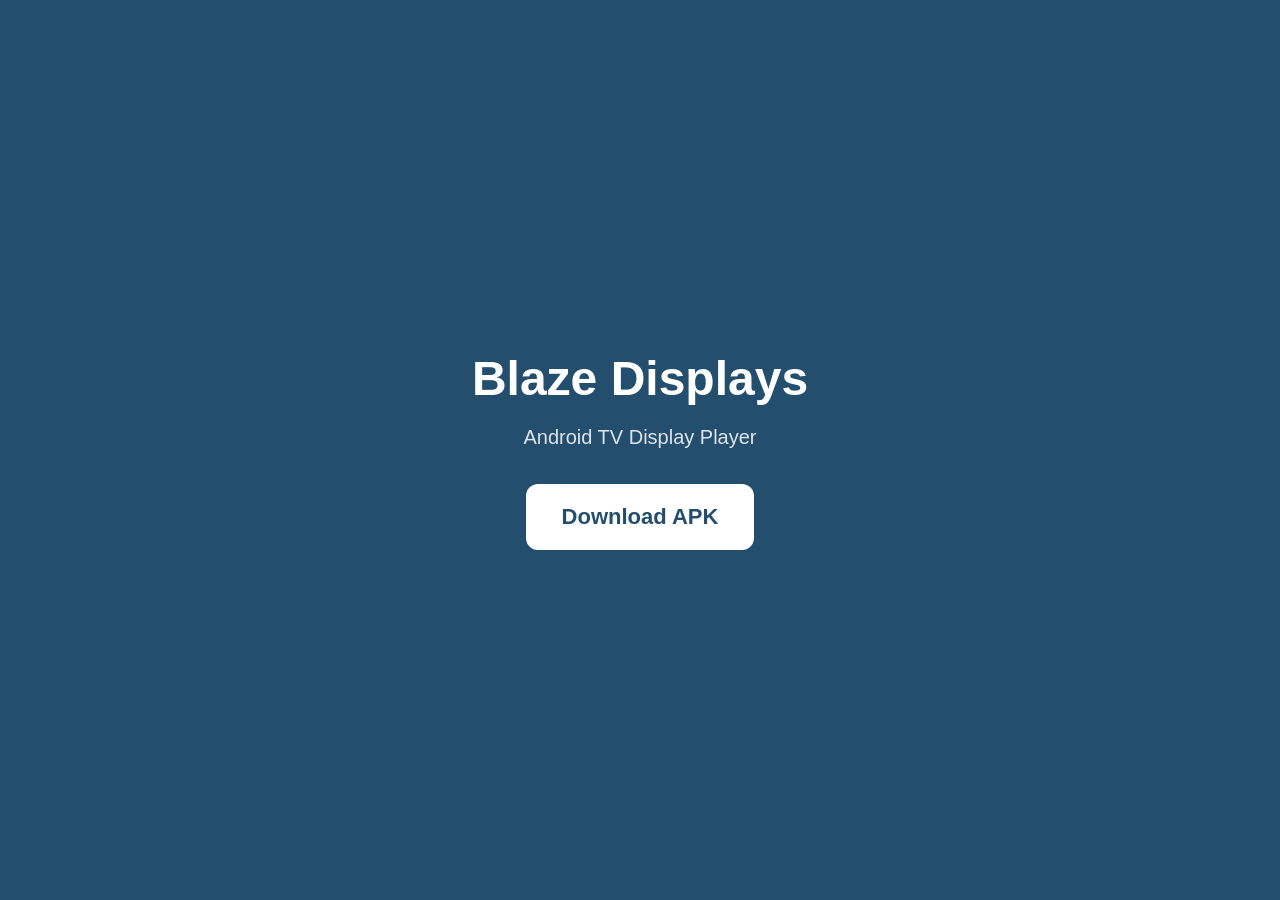
<file: apk/index.html>
<!DOCTYPE html>
<html lang="en">
<head>
  <meta charset="UTF-8">
  <meta name="viewport" content="width=device-width, initial-scale=1.0">

  <title>Blaze Displays</title>

  <style>
    body {
      margin: 0;
      min-height: 100vh;
      display: flex;
      align-items: center;
      justify-content: center;
      background: #244e6e;
      color: white;
      font-family: Arial, Helvetica, sans-serif;
      text-align: center;
    }

    .container {
      padding: 40px;
    }

    h1 {
      font-size: 48px;
      margin: 0 0 15px;
    }

    p {
      font-size: 20px;
      opacity: 0.85;
      margin-bottom: 35px;
    }

    .download {
      display: inline-block;
      padding: 20px 36px;
      background: white;
      color: #244e6e;
      text-decoration: none;
      font-size: 22px;
      font-weight: bold;
      border-radius: 12px;
    }

    .download:focus,
    .download:hover {
      transform: scale(1.05);
      outline: 4px solid rgba(255,255,255,0.4);
    }
  </style>
</head>

<body>

  <div class="container">
    <h1>Blaze Displays</h1>

    <p>Android TV Display Player</p>

    <a class="download" href="Blaze-Displays-1.3.0.apk">
      Download APK
    </a>
  </div>

</body>
</html>
</file>
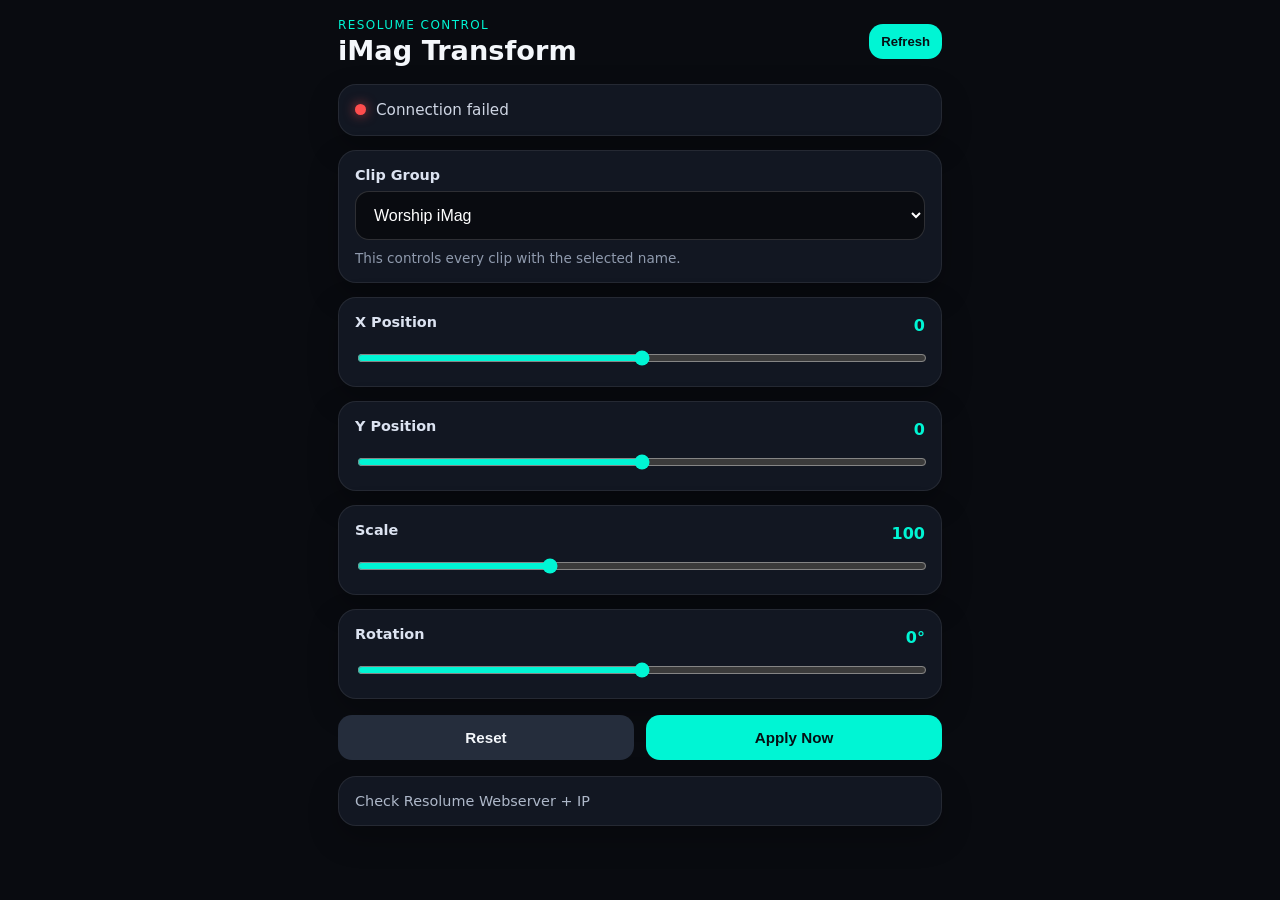
<file: imag.html>
<!-- imag.html -->
<!doctype html>
<html lang="en">
<head>
  <meta charset="UTF-8" />
  <meta name="viewport" content="width=device-width, initial-scale=1.0" />
  <title>iMag Control</title>
  <link rel="stylesheet" href="imag.css" />
</head>

<body>
  <main class="page">
    <header class="header">
      <div>
        <p class="eyebrow">Resolume Control</p>
        <h1>iMag Transform</h1>
      </div>

      <button id="refreshBtn" class="small-btn">Refresh</button>
    </header>

    <section class="status-card">
      <div class="status-dot" id="statusDot"></div>
      <span id="statusText">Connecting to Resolume...</span>
    </section>

    <section class="selector-card">
      <label for="clipSelect">Clip Group</label>
      <select id="clipSelect">
        <option>Worship iMag</option>
        <option>Message iMag</option>
        <option>Next Steps iMag</option>
        <option>Kids iMag</option>
        <option>Extra iMag</option>
      </select>

      <p class="hint">
        This controls every clip with the selected name.
      </p>
    </section>

    <section class="mobile-pad">
  <div class="lever-zone">
    <div class="mini-lever">
      <label>Scale</label>
      <input id="scaleLever" type="range" min="0" max="300" step="1" value="100" orient="vertical">
    </div>

    <div class="mini-lever">
      <label>Rotate</label>
      <input id="rotationLever" type="range" min="-180" max="180" step="1" value="0" orient="vertical">
    </div>
  </div>

  <div class="joystick-zone">
    <div id="joystick" class="joystick">
      <div id="joystickKnob" class="joystick-knob"></div>
    </div>
    <p class="joystick-label">Position</p>
  </div>
</section>

    <section class="controls">

      <div class="control-card">
        <div class="control-top">
          <label>X Position</label>
          <span id="xValue">0</span>
        </div>
<input id="xPos" type="range" min="-1920" max="1920" step="1" value="0">
      </div>

      <div class="control-card">
        <div class="control-top">
          <label>Y Position</label>
          <span id="yValue">0</span>
        </div>
<input id="yPos" type="range" min="-1080" max="1080" step="1" value="0">
      </div>

      <div class="control-card">
        <div class="control-top">
          <label>Scale</label>
          <span id="scaleValue">1</span>
        </div>
<input id="scale" type="range" min="0" max="300" step="1" value="100">      </div>

      <div class="control-card">
        <div class="control-top">
          <label>Rotation</label>
          <span id="rotationValue">0°</span>
        </div>
        <input id="rotation" type="range" min="-180" max="180" step="1" value="0">
      </div>

    </section>

    <section class="button-row">
      <button id="resetBtn">Reset</button>
      <button id="applyBtn">Apply Now</button>
    </section>

    <section class="log-card">
      <p id="matchText">No clips scanned yet.</p>
    </section>
  </main>

<script>
  const RESOLUME_BASE = "http://192.168.50.152:8080/api/v1";

  const FADE_DURATION = 200;
  const FADE_STEPS = 20;

  const clipSelect = document.getElementById("clipSelect");
  const refreshBtn = document.getElementById("refreshBtn");
  const applyBtn = document.getElementById("applyBtn");
  const resetBtn = document.getElementById("resetBtn");

  const statusDot = document.getElementById("statusDot");
  const statusText = document.getElementById("statusText");
  const matchText = document.getElementById("matchText");

  const DEFAULTS = {
    "Worship iMag": { x: 53, y: 216, scale: 126.98, rotation: 0 },
    "Message iMag": { x: 82, y: 294, scale: 137.42, rotation: 0 },
    "Next Steps iMag": { x: 64, y: 172, scale: 137.42, rotation: 0 },
    "Kids iMag": { x: 0, y: 220, scale: 120.82, rotation: 0 },
    "Extra iMag": { x: 82, y: 294, scale: 137.42, rotation: 0 }
};

function applyDefaultsForGroup(groupName) {
  const preset = DEFAULTS[groupName];
  if (!preset) return;

  sliders.x.value = preset.x;
  sliders.y.value = preset.y;
  sliders.scale.value = preset.scale;
  sliders.rotation.value = preset.rotation;

  updateLabels();
  syncMobileControlsFromSliders();

  console.log("Loaded defaults for:", groupName, preset);
}

  const sliders = {
    x: document.getElementById("xPos"),
    y: document.getElementById("yPos"),
    scale: document.getElementById("scale"),
    rotation: document.getElementById("rotation")
  };

  const labels = {
    x: document.getElementById("xValue"),
    y: document.getElementById("yValue"),
    scale: document.getElementById("scaleValue"),
    rotation: document.getElementById("rotationValue")
  };

  let matchedClips = [];
  let isAnimating = false;

  function setStatus(ok, text) {
    statusDot.classList.toggle("online", ok);
    statusDot.classList.toggle("offline", !ok);
    statusText.textContent = text;
  }

  function updateLabels() {
    labels.x.textContent = sliders.x.value;
    labels.y.textContent = sliders.y.value;
    labels.scale.textContent = sliders.scale.value;
    labels.rotation.textContent = `${sliders.rotation.value}°`;
  }

  async function apiGet(path) {
    const res = await fetch(`${RESOLUME_BASE}${path}`);

    if (!res.ok) {
      const text = await res.text();
      throw new Error(`GET ${path} failed: ${text}`);
    }

    return await res.json();
  }

  async function apiPut(path, value) {
    const res = await fetch(`${RESOLUME_BASE}${path}`, {
      method: "PUT",
      headers: { "Content-Type": "application/json" },
      body: JSON.stringify({ value: Number(value) })
    });

    if (!res.ok) {
      const text = await res.text();
      throw new Error(`PUT ${path} failed: ${text}`);
    }

    return true;
  }

  function sleep(ms) {
    return new Promise(resolve => setTimeout(resolve, ms));
  }

  function lerp(start, end, t) {
    return start + (end - start) * t;
  }

  function smoothstep(t) {
    return t * t * (3 - 2 * t);
  }

  function getName(obj) {
    if (!obj) return "";
    if (typeof obj.name === "string") return obj.name;
    if (obj.name?.value) return obj.name.value;
    return "";
  }

  function getTransformParams(clip) {
    const params = clip?.video?.effects?.[0]?.params;

    if (!params) return null;

    return {
      x: params["Position X"],
      y: params["Position Y"],
      scale: params["Scale"],
      rotation: params["Rotation Z"]
    };
  }

  async function updateParam(paramObj, value) {
    if (!paramObj?.id) {
      console.error("Missing parameter ID:", paramObj);
      throw new Error("Parameter has no ID");
    }

    await apiPut(`/parameter/by-id/${paramObj.id}`, value);
  }

  async function animateParam(paramObj, fromValue, toValue) {
    const start = Number(fromValue);
    const end = Number(toValue);

    if (Number.isNaN(start) || Number.isNaN(end)) return;
    if (start === end) return;

    for (let i = 1; i <= FADE_STEPS; i++) {
      const t = i / FADE_STEPS;
      const eased = smoothstep(t);
      const value = lerp(start, end, eased);

      await updateParam(paramObj, value);
      await sleep(FADE_DURATION / FADE_STEPS);
    }
  }

  async function scanClips() {
    try {
      setStatus(false, "Scanning Resolume...");

      const comp = await apiGet("/composition");
      matchedClips = [];

      const layers = comp.layers || [];

      for (let layerIndex = 0; layerIndex < layers.length; layerIndex++) {
        const clips = layers[layerIndex].clips || [];

        for (let clipIndex = 0; clipIndex < clips.length; clipIndex++) {
          const clip = clips[clipIndex];

          if (getName(clip) === clipSelect.value) {
            const layerNumber = layerIndex + 1;
            const clipNumber = clipIndex + 1;
            const path = `/composition/layers/${layerNumber}/clips/${clipNumber}`;

            matchedClips.push({
              name: clipSelect.value,
              layer: layerNumber,
              clip: clipNumber,
              path
            });
          }
        }
      }

      setStatus(true, "Connected to Resolume");

      matchText.textContent = matchedClips.length
        ? `Found ${matchedClips.length} clip(s). Loaded values from first clip.`
        : `No clips found`;

      console.log("Matched clips:", matchedClips);

      if (matchedClips.length) {
  await loadCurrentValuesFromFirstClip();
} else {
  applyDefaultsForGroup(clipSelect.value);
}

    } catch (err) {
      console.error(err);
      matchedClips = [];
      setStatus(false, "Connection failed");
      matchText.textContent = "Check Resolume Webserver + IP";
    }
  }

  async function loadCurrentValuesFromFirstClip() {
    const firstClip = matchedClips[0];
    if (!firstClip) return;

    const freshClip = await apiGet(firstClip.path);
    const params = getTransformParams(freshClip);

    if (!params) {
      console.warn("No transform params found on first clip");
      return;
    }

    sliders.x.value = Number(params.x.value);
    sliders.y.value = Number(params.y.value);
    sliders.scale.value = Number(params.scale.value);
    sliders.rotation.value = Number(params.rotation.value);

    updateLabels();
    syncMobileControlsFromSliders();

    console.log("Loaded current values from first clip:", {
      x: params.x.value,
      y: params.y.value,
      scale: params.scale.value,
      rotation: params.rotation.value
    });
  }

  async function updateOneClip(match) {
    const freshClip = await apiGet(match.path);
    const params = getTransformParams(freshClip);

    if (!params) {
      throw new Error("No transform params found");
    }

    await Promise.all([
      animateParam(params.x, params.x.value, sliders.x.value),
      animateParam(params.y, params.y.value, sliders.y.value),
      animateParam(params.scale, params.scale.value, sliders.scale.value),
      animateParam(params.rotation, params.rotation.value, sliders.rotation.value)
    ]);

    console.log("✅ Smooth updated clip:", match.name);
  }

  async function applyValues() {
    if (isAnimating) return;

    if (!matchedClips.length) {
      await scanClips();
    }

    if (!matchedClips.length) return;

    isAnimating = true;

    try {
      for (const clip of matchedClips) {
        await updateOneClip(clip);
      }

      matchText.textContent = `Smooth updated ${matchedClips.length} clip(s)`;

    } catch (err) {
      console.error(err);
      matchText.textContent = "Update failed — check console";
    } finally {
      isAnimating = false;
    }
  }

async function resetValues() {
  applyDefaultsForGroup(clipSelect.value);
  await applyValues();
}

  Object.values(sliders).forEach(slider => {
slider.addEventListener("input", () => {
  updateLabels();
  clearTimeout(slider._timer);
  slider._timer = setTimeout(() => {
    applyValues();
  }, 120);
});

    slider.addEventListener("change", () => {
      updateLabels();
      applyValues();
    });
  });


  const joystick = document.getElementById("joystick");
const joystickKnob = document.getElementById("joystickKnob");
const scaleLever = document.getElementById("scaleLever");
const rotationLever = document.getElementById("rotationLever");

let joystickActive = false;

function syncMobileControlsFromSliders() {
  if (scaleLever) scaleLever.value = sliders.scale.value;
  if (rotationLever) rotationLever.value = sliders.rotation.value;
}

function moveJoystick(clientX, clientY) {
  if (!joystick || !joystickKnob) return;

  const rect = joystick.getBoundingClientRect();
  const radius = rect.width / 2;
  const centerX = rect.left + radius;
  const centerY = rect.top + radius;

  let dx = clientX - centerX;
  let dy = clientY - centerY;

  const distance = Math.sqrt(dx * dx + dy * dy);
  const maxDistance = radius - 29;

  if (distance > maxDistance) {
    dx = (dx / distance) * maxDistance;
    dy = (dy / distance) * maxDistance;
  }

  joystickKnob.style.transform = `translate(calc(-50% + ${dx}px), calc(-50% + ${dy}px))`;

  const xMin = Number(sliders.x.min);
  const xMax = Number(sliders.x.max);
  const yMin = Number(sliders.y.min);
  const yMax = Number(sliders.y.max);

const SENSITIVITY = 0.35; // lower = slower, smoother

const xNorm = (dx / maxDistance) * SENSITIVITY;
const yNorm = (dy / maxDistance) * SENSITIVITY;

sliders.x.value = Math.round(xNorm * Math.max(Math.abs(xMin), Math.abs(xMax)));
sliders.y.value = Math.round(yNorm * Math.max(Math.abs(yMin), Math.abs(yMax)));

  updateLabels();

clearTimeout(joystick._timer);
joystick._timer = setTimeout(() => {
  applyValues();
}, 30);
}

function centerJoystick() {
  if (!joystickKnob) return;
  joystickKnob.style.transform = "translate(-50%, -50%)";
}

if (joystick) {
  joystick.addEventListener("pointerdown", e => {
    joystickActive = true;
    joystick.setPointerCapture(e.pointerId);
    moveJoystick(e.clientX, e.clientY);
  });

  joystick.addEventListener("pointermove", e => {
    if (!joystickActive) return;
    moveJoystick(e.clientX, e.clientY);
  });

  joystick.addEventListener("pointerup", e => {
    joystickActive = false;
    centerJoystick();
    applyValues();
  });

  joystick.addEventListener("pointercancel", () => {
    joystickActive = false;
    centerJoystick();
  });
}

if (scaleLever) {
  scaleLever.addEventListener("input", () => {
    sliders.scale.value = scaleLever.value;
    updateLabels();
  });

  scaleLever.addEventListener("change", () => {
    sliders.scale.value = scaleLever.value;
    applyValues();
  });
}

if (rotationLever) {
  rotationLever.addEventListener("input", () => {
    sliders.rotation.value = rotationLever.value;
    updateLabels();
  });

  rotationLever.addEventListener("change", () => {
    sliders.rotation.value = rotationLever.value;
    applyValues();
  });
}

  clipSelect.addEventListener("change", scanClips);
  refreshBtn.addEventListener("click", scanClips);
  applyBtn.addEventListener("click", applyValues);
  resetBtn.addEventListener("click", resetValues);

  updateLabels();
  scanClips();
</script>
</body>
</html>
</file>
<file: imag.css>
/* imag.css */

* {
  box-sizing: border-box;
}

body {
  margin: 0;
  background: #090b10;
  color: #f4f7fb;
  font-family: Inter, system-ui, -apple-system, BlinkMacSystemFont, "Segoe UI", sans-serif;
}

.page {
  width: min(100%, 640px);
  margin: 0 auto;
  padding: 18px;
}

.header {
  display: flex;
  justify-content: space-between;
  align-items: center;
  gap: 12px;
  margin-bottom: 18px;
}

.eyebrow {
  margin: 0 0 4px;
  color: #00f5d4;
  font-size: 0.75rem;
  text-transform: uppercase;
  letter-spacing: 0.12em;
}

h1 {
  margin: 0;
  font-size: 1.7rem;
  line-height: 1.1;
}

.status-card,
.selector-card,
.control-card,
.log-card {
  background: #121722;
  border: 1px solid rgba(255,255,255,0.08);
  border-radius: 18px;
  padding: 16px;
  box-shadow: 0 12px 30px rgba(0,0,0,0.25);
}

.status-card {
  display: flex;
  align-items: center;
  gap: 10px;
  margin-bottom: 14px;
  color: #cfd6e4;
  font-size: 0.95rem;
}

.status-dot {
  width: 11px;
  height: 11px;
  border-radius: 999px;
  background: #ff4d4d;
  box-shadow: 0 0 12px rgba(255,77,77,0.7);
}

.status-dot.online {
  background: #00f5d4;
  box-shadow: 0 0 14px rgba(0,245,212,0.8);
}

.status-dot.offline {
  background: #ff4d4d;
}

.selector-card {
  margin-bottom: 14px;
}

label {
  display: block;
  font-size: 0.9rem;
  color: #dce3f1;
  font-weight: 700;
  margin-bottom: 8px;
}

select {
  width: 100%;
  background: #090b10;
  color: #fff;
  border: 1px solid rgba(255,255,255,0.15);
  border-radius: 14px;
  padding: 14px;
  font-size: 1rem;
  outline: none;
}

.hint {
  margin: 10px 0 0;
  color: #8f9aad;
  font-size: 0.85rem;
}

.controls {
  display: grid;
  gap: 14px;
}

.control-top {
  display: flex;
  justify-content: space-between;
  align-items: center;
}

.control-top span {
  color: #00f5d4;
  font-weight: 800;
  font-variant-numeric: tabular-nums;
}

input[type="range"] {
  width: 100%;
  margin-top: 12px;
  accent-color: #00f5d4;
}

.button-row {
  display: grid;
  grid-template-columns: 1fr 1fr;
  gap: 12px;
  margin: 16px 0;
}

button,
.small-btn {
  border: none;
  border-radius: 14px;
  padding: 14px 16px;
  background: #00f5d4;
  color: #061014;
  font-weight: 900;
  font-size: 0.95rem;
  cursor: pointer;
}

.small-btn {
  padding: 10px 12px;
  font-size: 0.82rem;
}

#resetBtn {
  background: #252d3c;
  color: #f4f7fb;
}

button:active {
  transform: scale(0.98);
}

.log-card {
  color: #aeb8c9;
  font-size: 0.9rem;
}

.log-card p {
  margin: 0;
}

@media (max-width: 420px) {
  .page {
    padding: 14px;
  }

  h1 {
    font-size: 1.45rem;
  }

  .button-row {
    grid-template-columns: 1fr;
  }
}

.mobile-pad {
  display: none;
}

@media (max-width: 900px) {
  .page {
    max-width: 100%;
    padding: 10px;
  }

  .header,
  .status-card,
  .selector-card {
    margin-bottom: 8px;
  }

  .controls {
    display: none;
  }

  .mobile-pad {
    display: grid;
    grid-template-columns: 1fr 1.25fr;
    gap: 14px;
    align-items: center;
    min-height: 48vh;
  }

  .lever-zone {
    display: flex;
    justify-content: space-around;
    align-items: center;
    background: #121722;
    border: 1px solid rgba(255,255,255,0.08);
    border-radius: 18px;
    padding: 14px;
    height: 100%;
  }

  .mini-lever {
    display: flex;
    flex-direction: column;
    align-items: center;
    gap: 10px;
  }

  .mini-lever label {
    margin: 0;
    font-size: 0.8rem;
    color: #9ba7bb;
  }

  .mini-lever input[type="range"] {
    writing-mode: vertical-lr;
    direction: rtl;
    width: 32px;
    height: 170px;
    accent-color: #00f5d4;
  }

  .joystick-zone {
    display: flex;
    flex-direction: column;
    align-items: center;
    justify-content: center;
  }

  .joystick {
    width: min(42vw, 230px);
    height: min(42vw, 230px);
    border-radius: 50%;
    background:
      radial-gradient(circle, rgba(0,245,212,0.15), transparent 60%),
      #121722;
    border: 2px solid rgba(0,245,212,0.35);
    position: relative;
    touch-action: none;
    box-shadow: inset 0 0 30px rgba(0,0,0,0.45);
  }

  .joystick::before,
  .joystick::after {
    content: "";
    position: absolute;
    background: rgba(255,255,255,0.12);
  }

  .joystick::before {
    width: 1px;
    height: 100%;
    left: 50%;
  }

  .joystick::after {
    height: 1px;
    width: 100%;
    top: 50%;
  }

  .joystick-knob {
    width: 58px;
    height: 58px;
    border-radius: 50%;
    background: #00f5d4;
    position: absolute;
    left: 50%;
    top: 50%;
    transform: translate(-50%, -50%);
    box-shadow: 0 0 22px rgba(0,245,212,0.65);
  }

  .joystick-label {
    margin: 8px 0 0;
    color: #8f9aad;
    font-size: 0.8rem;
  }

  .button-row,
  .log-card {
    margin-top: 8px;
  }
}
</file>
